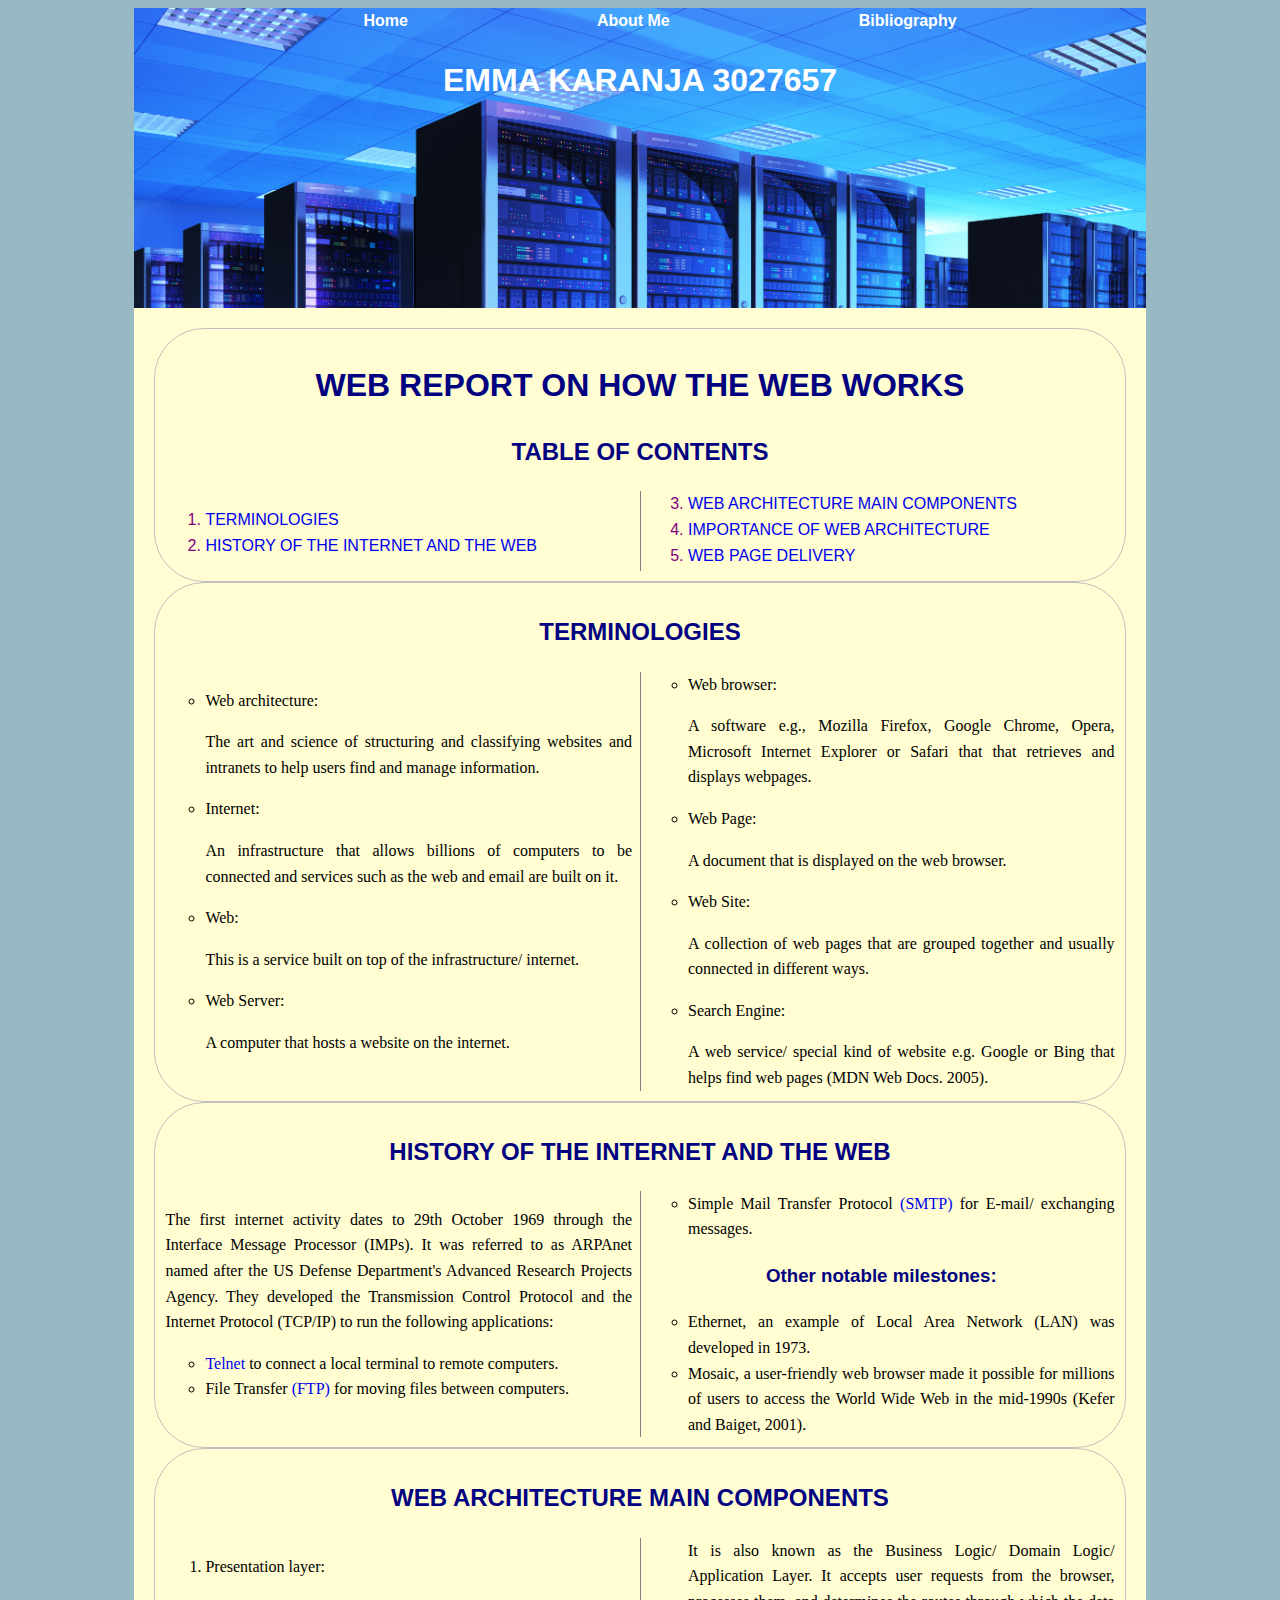
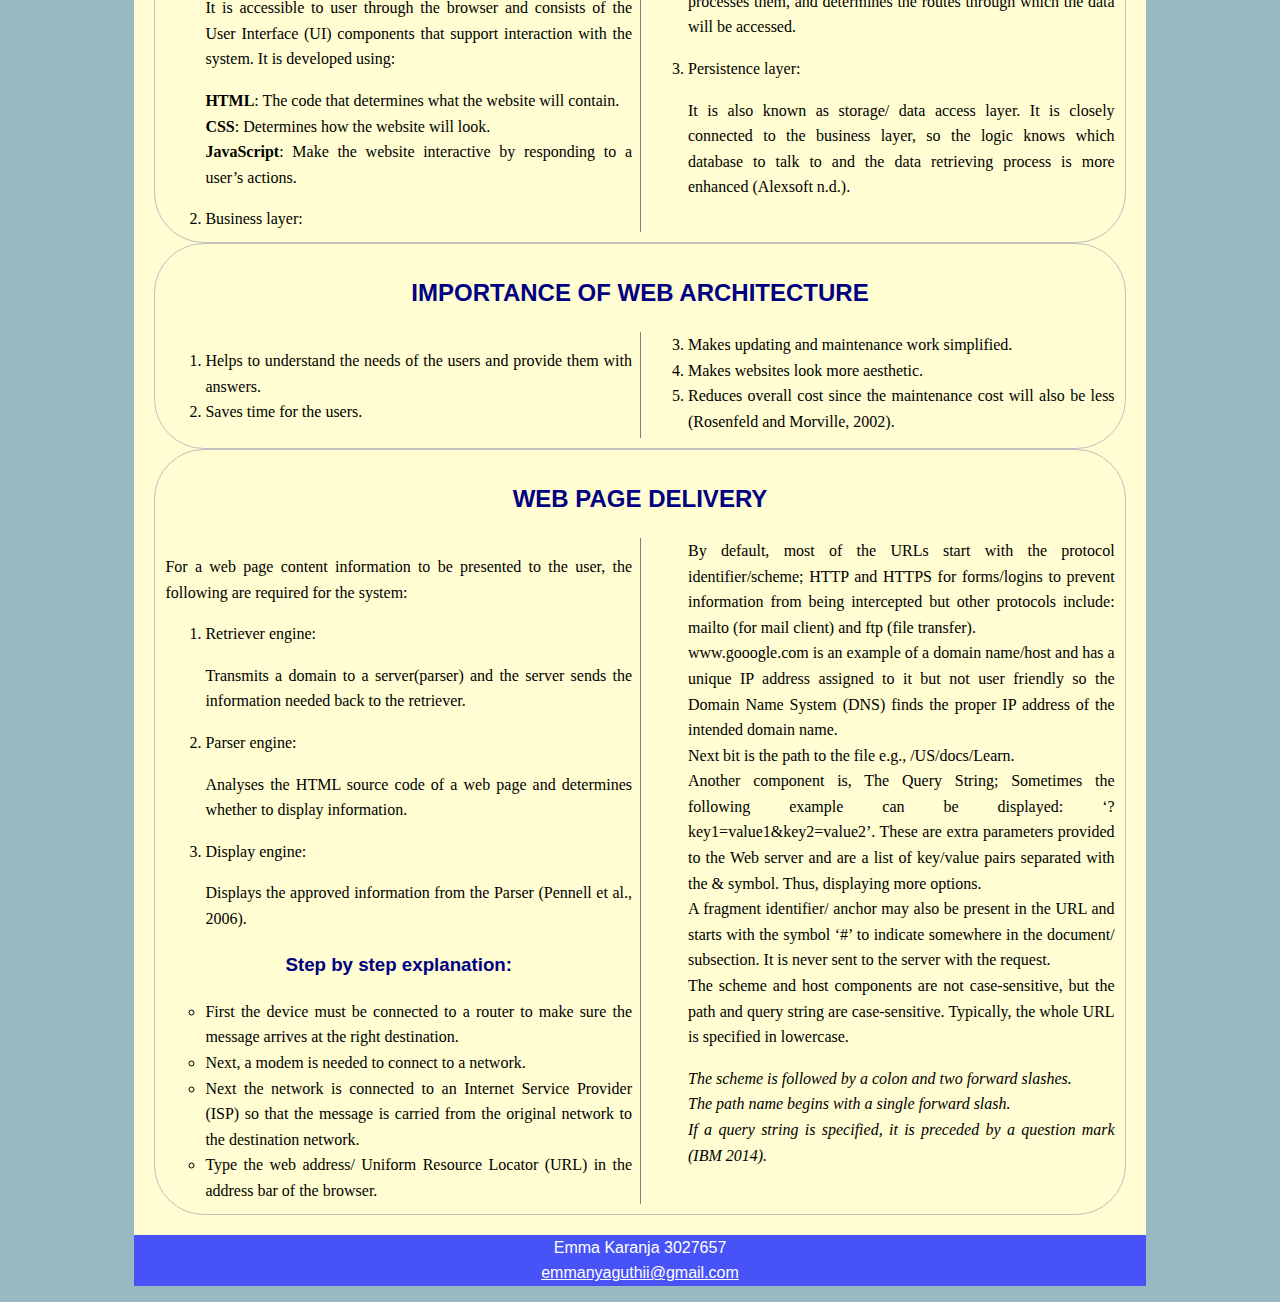
<file: index.html>
<!DCTYPE html>

<html lang ="en">
<head>
  <meta charset="utf-8">
  <title>Emma Karanja 3027657</title>
  <link rel="stylesheet" href="style.css"/>
</head>

<body>
  <div id = "page">
    <header id = "masthead">
      <nav>
        <div id = "flex">
          <ul>
            <li><a href="index.html">Home</a></li>
            <li><a href="about.html">About Me</a></li>
            <li>  <a href="bibliography.html">Bibliography</a></li>
          </ul>
        </div>
      </nav>
      <h1>Emma Karanja 3027657</h1>
    </header>

  <section>
    <div id = "section-0">
      <h1>Web Report on How The Web Works</h1>
      <h2>Table of Contents</h2>
      <ol>
        <li><a href="#terminologies">Terminologies</a></li>
        <li><a href="#history">History of the internet and the web</a></li>
        <li><a href="#components">Web architecture main components</a></li>
        <li><a href="#importance">Importance of web architecture</a></li>
        <li><a href="#delivery">Web page delivery</a></li>
      </ol>

    </div>
    <div id = "section-1">
      <h2 id="terminologies">TERMINOLOGIES</h2>
      <ul>
        <li>Web architecture:</li>
        <p>
          The art and science of structuring and classifying websites and intranets to help users find and manage information.
        </p>
        <li>Internet:</li>
        <p>
          An infrastructure that allows billions of computers to be connected and services such as the web and email are built on it.
        </p>
        <li>Web:</li>
        <p>
          This is a service built on top of the infrastructure/ internet.
        </p>
        <li>Web Server:</li>
        <p>
          A computer that hosts a website on the internet.
        </p>
        <li>	Web browser:</li>
        <p>
          A software e.g., Mozilla Firefox, Google Chrome, Opera, Microsoft Internet Explorer or Safari that that retrieves and displays webpages.
        </p>
        <li>	Web Page:</li>
        <p>
          A document that is displayed on the web browser.
        </p>
        <li>Web Site:</li>
        <p>
          A collection of web pages that are grouped together and usually connected in different ways.
        </p>
        <li>Search Engine:</li>
        <p>
          A web service/ special kind of website e.g. Google or Bing that helps find web pages (MDN Web Docs. 2005).
        </p>
      </ul>
    </div>
    <div id = "section-2">
      <h2 id="history"> HISTORY OF THE INTERNET AND THE WEB </h2>
      <p>
        The first internet activity dates to 29th October 1969 through the Interface Message Processor (IMPs). It was referred to as ARPAnet named after the US Defense Department's Advanced Research Projects Agency. They developed the Transmission Control Protocol and the Internet Protocol (TCP/IP) to run the following applications:
      </p>
      <ul>
        <li><a href="https://www.oxfordlearnersdictionaries.com/definition/english/telnet_1"target="_blank">Telnet</a> to connect a local terminal to remote computers.</li>
        <li>File Transfer <a href="https://www.yourdictionary.com/ftp"target="_blank">(FTP)</a> for moving files between computers.</li>
        <li>Simple Mail Transfer Protocol <a href="https://www.yourdictionary.com/smtp"target="_blank">(SMTP)</a> for E-mail/ exchanging messages.</li>
      </ul>
      <h3>Other notable milestones:</h3>
      <ul>
        <li>Ethernet, an example of Local Area Network (LAN) was developed in 1973.</li>
        <li>Mosaic, a user-friendly web browser made it possible for millions of users to access the World Wide Web in the mid-1990s (Kefer and Baiget, 2001).</li>
      </ul>
    </div>
    <div id = "section-3">
      <h2 id="components">WEB ARCHITECTURE MAIN COMPONENTS</h2>
      <ol>
        <li>Presentation layer:</li>
        <p>
          It is accessible to user through the browser and consists of the User Interface (UI) components that support interaction with the system. It is developed using:
        </p>
        <p>
          <strong>HTML</strong>: The code that determines what the website will contain.<br>
          <strong>CSS</strong>: Determines how the website will look.<br>
          <strong>JavaScript</strong>: Make the website interactive by responding to a user’s actions.
        </p>
        <li>Business layer:</li>
        <p>
          It is also known as the Business Logic/ Domain Logic/ Application Layer. It accepts user requests from the browser, processes them, and determines the routes through which the data will be accessed.
        </p>
        <li>Persistence layer:</li>
        <p>
          It is also known as storage/ data access layer. It is closely connected to the business layer, so the logic knows which database to talk to and the data retrieving process is more enhanced (Alexsoft n.d.).
        </p>
      </ol>
    </div>
    <div id = "section-4">
      <h2 id="importance">IMPORTANCE OF WEB ARCHITECTURE</h2>
      <ol>
        <li>	Helps to understand the needs of the users and provide them with answers.</li>
        <li>	Saves time for the users.</li>
        <li>	Makes updating and maintenance work simplified.</li>
        <li>	Makes websites look more aesthetic.</li>
        <li>	Reduces overall cost since the maintenance cost will also be less (Rosenfeld and Morville, 2002).</li>
      </ol>
    </div>
    <div id = "section-5">
      <h2 id="delivery">WEB PAGE DELIVERY</h2>
      <p>
        For a web page content information to be presented to the user, the following are required for the system:
      </p>
      <ol>
        <li>Retriever engine:</li>
        <p>
          Transmits a domain to a server(parser) and the server sends the information needed back to the retriever.
        </p>
        <li>Parser engine:</li>
        <p>
          Analyses the HTML source code of a web page and determines whether to display information.
        </p>
        <li>Display engine:</li>
        <p>
          Displays the approved information from the Parser (Pennell et al., 2006).
        </p>
      </ol>
      <h3>Step by step explanation:</h3>
      <ul>
        <li>First the device must be connected to a router to make sure the message arrives at the right destination.</li>
        <li>Next, a modem is needed to connect to a network.</li>
        <li>	Next the network is connected to an Internet Service Provider (ISP) so that the message is carried from the original network to the destination network.</li>
        <li>Type the web address/ Uniform Resource Locator (URL) in the address bar of the browser.</li>
        <p>
          By default, most of the URLs start with the protocol identifier/scheme; HTTP and HTTPS for forms/logins to prevent information from being intercepted but other protocols include: mailto (for mail client) and ftp (file transfer).<br>
          www.gooogle.com is an example of a domain name/host and has a unique IP address assigned to it but not user friendly so the Domain Name System (DNS) finds the proper IP address of the intended domain name.<br>
          Next bit is the path to the file e.g., /US/docs/Learn.<br>
          Another component is, The Query String; Sometimes the following example can be displayed: ‘?key1=value1&key2=value2’. These are extra parameters provided to the Web server and are a list of key/value pairs separated with the & symbol. Thus, displaying more options.<br>
          A fragment identifier/ anchor may also be present in the URL and starts with the symbol ‘#’ to indicate somewhere in the document/ subsection. It is never sent to the server with the request.<br>
          The scheme and host components are not case-sensitive, but the path and query string are case-sensitive. Typically, the whole URL is specified in lowercase.
        </p>
        <p>
          <em>The scheme is followed by a colon and two forward slashes.<br>
          The path name begins with a single forward slash.<br>
          If a query string is specified, it is preceded by a question mark (IBM 2014).</em>
        </p>
        <ul>
      </div>
    </section>
    <footer>
      <p>
        Emma Karanja 3027657<br>
      <a href="mailto:emmanyaguthii@gmail.com"target="_blank">emmanyaguthii@gmail.com</a>
      </p>
    </footer>
  </div>
</body>
</html>
</file>
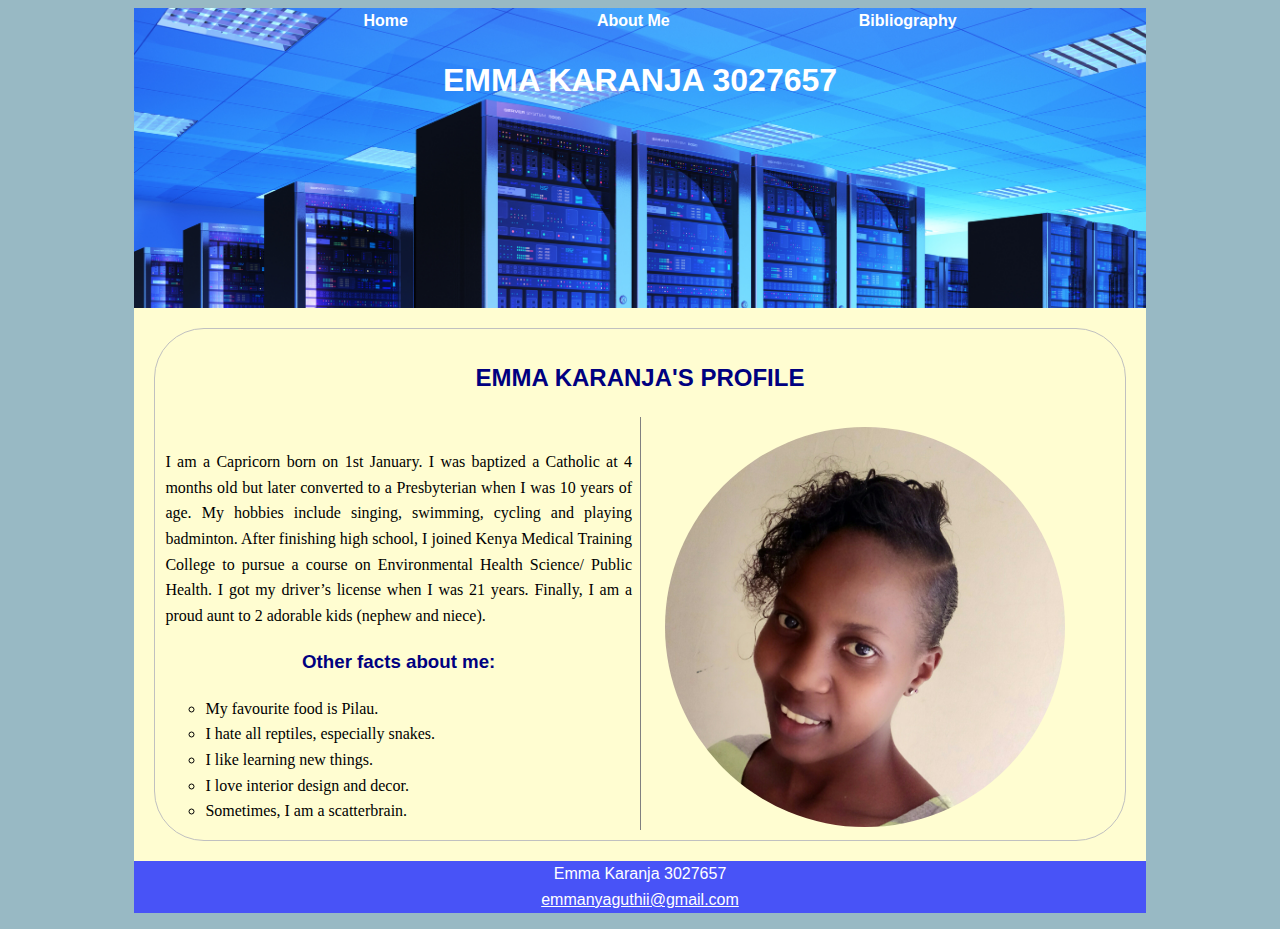
<file: about.html>
<!DCTYPE html>

<html lang ="en">
<head>
  <meta charset="utf-8">
  <title>Emma Karanja 3027657</title>
  <link rel="stylesheet" href="style.css"/>
</head>

<body>
  <div id = "page">
    <header id = "masthead">
      <nav>
        <div id = "flex">
          <ul>
            <li><a href="index.html">Home</a></li>
            <li><a href="about.html">About Me</a></li>
            <li>  <a href="bibliography.html">Bibliography</a></li>
          </ul>
        </div>
      </nav>
      <h1>Emma Karanja 3027657</h1>
    </header>

    <section>
      <div id = "section-1">
      <h2>EMMA KARANJA'S PROFILE</h2>
      <figure>
        <img src="images/emma.jpg"
        width="400" height="400"
        alt="There is a selfie passport size image of me"
        title="Emma just getting bored">
      </figure>
      <p>
        I am a Capricorn born on 1st January. I was baptized a Catholic at 4 months old but later converted to a Presbyterian when I was 10 years of age. My hobbies include singing, swimming, cycling and playing badminton. After finishing high school, I joined Kenya Medical Training College to pursue a course on Environmental Health Science/ Public Health. I got my driver’s license when I was 21 years. Finally, I am a proud aunt to 2 adorable kids (nephew and niece).
      </p>
      <h3> Other facts about me:</h3>
      <ul>
        <li>My favourite food is Pilau.</li>
        <li>I hate all reptiles, especially snakes.</li>
        <li>I like learning new things.</li>
        <li>I love interior design and decor.</li>
        <li>Sometimes, I am a scatterbrain.</li>
      </ul>
    </div>
    </section>

    <footer>
      <p>
        Emma Karanja 3027657<br>
      <a href="mailto:emmanyaguthii@gmail.com"target="_blank">emmanyaguthii@gmail.com</a>
      </p>
    </footer>
  </div>
</body>
</html>
</file>
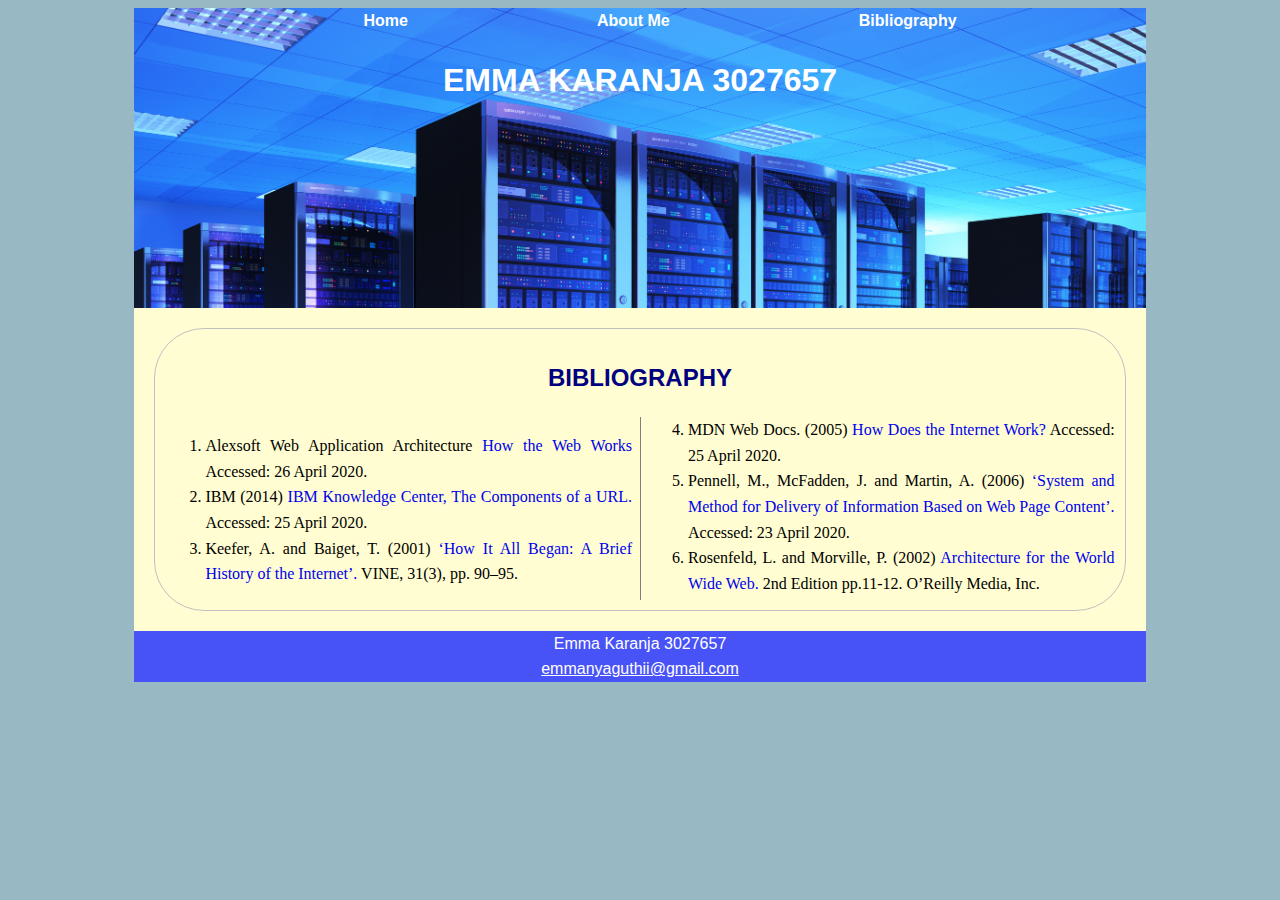
<file: bibliography.html>
<!DCTYPE html>

<html lang ="en">
<head>
  <meta charset="utf-8">
  <title>Emma Karanja 3027657</title>
  <link rel="stylesheet" href="style.css"/>
</head>

<body>
  <div id = "page">
    <header id = "masthead">
      <nav>
        <div id = "flex">
          <ul>
            <li><a href="index.html">Home</a></li>
            <li><a href="about.html">About Me</a></li>
            <li>  <a href="bibliography.html">Bibliography</a></li>
          </ul>
        </div>
      </nav>
      <h1>Emma Karanja 3027657</h1>
    </header>

    <section>
      <div id = "section-1">
      <h2>BIBLIOGRAPHY</h2>
      <ol>
        <li> 	Alexsoft Web Application Architecture <a href="https://www.altexsoft.com/blog/engineering/web-application-architecture-how-the-web-works/"target="_blank">How the Web Works</a> Accessed: 26 April 2020.</li>
        <li> 	IBM (2014) <a href="https://www.ibm.com/support/knowledgecenter/SSGMCP_5.2.0/com.ibm.cics.ts.internet.doc/topics/dfhtl_uricomp.html"target="_blank">IBM Knowledge Center, The Components of a URL.</a> Accessed: 25 April 2020.</li>
        <li> 	Keefer, A. and Baiget, T. (2001) <a href="https://www.researchgate.net/publication/249358767_How_it_all_began_a_brief_history_of_the_Internet"target="_blank">‘How It All Began: A Brief History of the Internet’.</a> VINE, 31(3), pp. 90–95.</li>
        <li> 	MDN Web Docs. (2005) <a href="https://developer.mozilla.org/en-US/docs/Learn/Common_questions/How_does_the_Internet_work"target="_blank">How Does the Internet Work?</a> Accessed: 25 April 2020.</li>
        <li> 	Pennell, M., McFadden, J. and Martin, A. (2006) <a href="https://patents.google.com/patent/US20060235938A1/en"target="_blank">‘System and Method for Delivery of Information Based on Web Page Content’.</a> Accessed: 23 April 2020.</li>
        <li> 	Rosenfeld, L. and Morville, P. (2002) <a href="https://books.google.ie/books?hl=en&lr=&id=hLdcLklZOFAC&oi=fnd&pg=PR13&dq=web+architecture+and+technology&ots=hS8tCZ98NT&sig=JNIZGTizzgiINgALoP5ssUPdoGw&redir_esc=y#v=onepage&q&f=falseInformation"target="_blank"> Architecture for the World Wide Web.</a> 2nd Edition pp.11-12. O’Reilly Media, Inc.</li>
      </ol>
    </div>
    </section>

    <footer>
      <p>
        Emma Karanja 3027657<br>
      <a href="mailto:emmanyaguthii@gmail.com"target="_blank">emmanyaguthii@gmail.com</a>
      </p>
    </footer>
  </div>
</body>
</html>
</file>
<file: style.css>
body {
  font-family: georgia,"Times New Roman",serif;
  font-size: 1rem;
  line-height: 1.6;
  background-color: #98B9C4;
}
#page{
  width: 80%;
  margin: auto;
  background-color: #FFFDD1;
}
#masthead{
  font-family: Verdana,tahoma, sans-serif;
  height: 300px;
  background-image: url('images/header.jpg');
  background-size: cover;
  background-repeat: no-repeat;
}
/* background-image: url (https://cei.org/sites/default/files/ThinkstockPhotos-637982150.jpg) */
#masthead h1{
  text-align: center;
  text-transform:uppercase;
  color: white;
}
#flex ul{
  list-style-type: none;
  display: flex;
  justify-content: space-evenly;
}
#masthead a{
  color: white;
  text-decoration: none;
  font-weight: bold;
}
#masthead a:visited{
  color: yellow;
}
#masthead a:hover{
  color:maroon;
}
figure img{
  padding: 10px;
  border-radius: 50%;
  float: right;
}
h1{
  font-family: Helvetica,calibri,sans-serif;
  text-align: center;
  color: navy;
  column-span: all;
}
h2{
  font-family: Helvetica,calibri,sans-serif;
  text-align: center;
  color: navy;
  column-span: all;
}
h3{
  font-family: Helvetica,calibri,sans-serif;
  text-align: center;
  color: navy;
}
section ul{
 list-style-type:circle;
}
section{
  margin: 20px;
  text-align: justify;
}
section a{
  text-decoration: none;
}
#section-0{
  column-count: 2;
  border: 1px;
  border-style: solid;
  border-radius: 50px;
  border-color: silver;
  column-rule: solid thin gray;
  padding: 10px;
  text-transform: uppercase;
  color: purple;
  font-family: Verdana,tahoma, sans-serif;
}
#section-1{
  column-count: 2;
  border: 1px;
  border-style: solid;
  border-radius: 50px;
  border-color: silver;
  column-rule: solid thin gray;
  padding: 10px;
}
#section-2{
  column-count: 2;
  border: 1px;
  border-style: solid;
  border-radius: 50px;
  border-color: silver;
  column-rule: solid thin gray;
  padding: 10px;
}
#section-3{
  column-count: 2;
  border: 1px;
  border-style: solid;
  border-radius: 50px;
  border-color: silver;
  column-rule: solid thin gray;
  padding: 10px;
}
#section-4{
  column-count: 2;
  border: 1px;
  border-style: solid;
  border-radius: 50px;
  border-color: silver;
  column-rule: solid thin gray;
  padding: 10px;
}
#section-5{
  column-count: 2;
  border: 1px;
  border-style: solid;
  border-radius: 50px;
  border-color: silver;
  column-rule: solid thin gray;
  padding: 10px;
}
footer{
  font-family: tahoma, arial, sans-serif;
  color: white;
  text-align: center;
  background-color: #4853f7;
  width: 100%
  margin: 10px;
  clear: both;
}
footer a{
  color: white;
}
</file>
